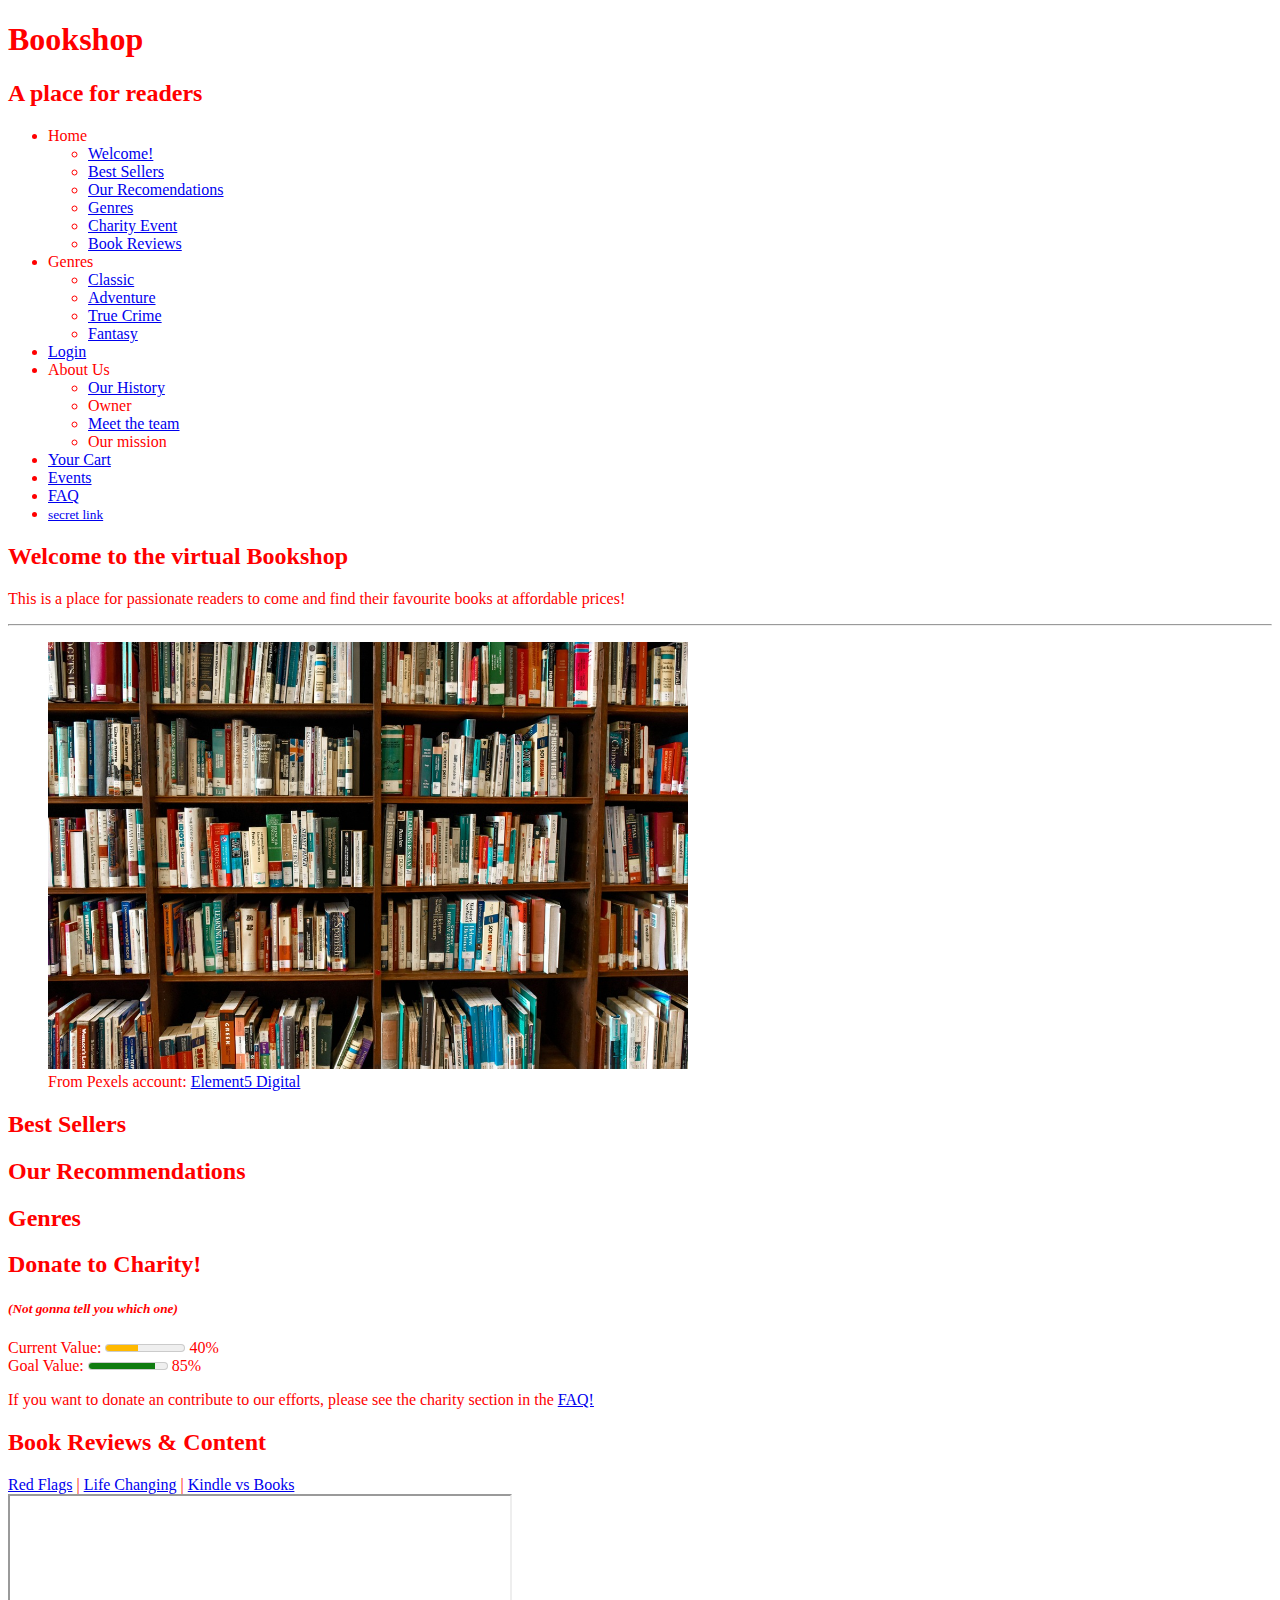
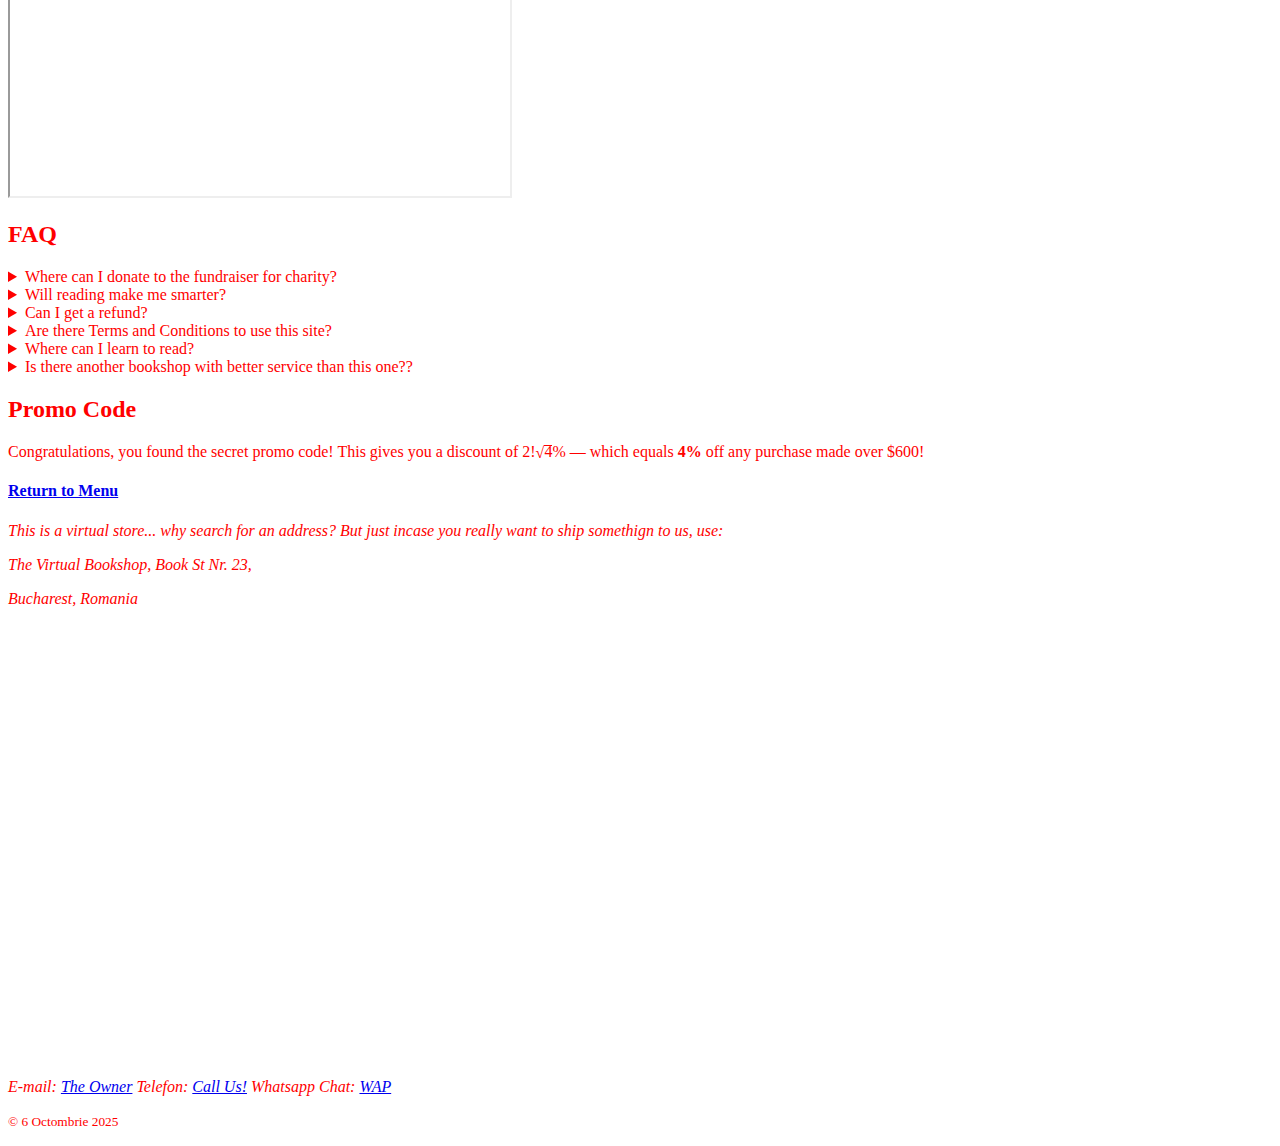
<file: index.html>
<!DOCTYPE html>

<html lang="en">
    <head>
        <meta charset="UTF-8">
        <meta name="viewport" content="width=device-width, initial-scale=1.0">

        <title>Bookshop | A place for readers</title>

        <meta name="description" content="Find, read, and buy your favourite books at the lowest prices.">
        <meta name="keywords" content="bookshop, books, reading, promo, events">
        <meta name="author" content="Aidan Zamfir"> 
        <link rel="stylesheet"  href="./resurse/css/general.css" type="text/css" />
 

        <link rel="icon" type="image/png" href="./resurse/ico/favicon/favicon-96x96.png" sizes="96x96">
        <link rel="icon" type="image/svg+xml" href="./resurse/ico/favicon/favicon.svg">
        <link rel="shortcut icon" href="./resurse/ico/favicon/favicon.ico">
        <link rel="apple-touch-icon" sizes="180x180" href="./resurse/ico/favicon/apple-touch-icon.png">
        <link rel="manifest" href="./resurse/ico/favicon/site.webmanifest">
        <!--green, but favicon not displayed anywhere-->
        <meta name="msapplication-TileColor" content="#000080"> 

    </head>
    <body>
        <header>
            <!-- didn't use hgroup because its depircated-->
            <h1>Bookshop</h1>
            <section>
                <h2>A place for readers</h2>
            </section>
        </header>
        <nav> <!--Nav bar with links to page sections-->
            <ul class="nav_meniu"> <!-- Main list // contains sub lists-->
                <li> <!--give this a name // relevent sub sections-->
                    <div class="text_icon" id="home">Home</div>
                    <ul> <!-- add actual list items here-->
                        <!--All these should link to SECTIONS in MAIN-->
                        <li>
                            <a href="#welcome">Welcome!</a>
                        </li>
                        <li>
                            <a href="#sect1">Best Sellers</a> <!-- tag this with an ID from main section-->
                        </li>
                        <li>
                            <a href="#sect2">Our Recomendations</a>
                        </li>
                        <li>
                            <a href="#sect3">Genres</a>
                        </li>
                        <li>
                            <a href="#sect4">Charity Event</a>
                        </li>
                        <li>
                            <a href="#sect5">Book Reviews</a>
                        </li>
                    </ul>
                </li>

                <li>
                    <!-- Seperate page files -->
                    <div class="text_icon" id="genres">Genres</div>
                    <ul>
                        <li>
                            <a href="#">Classic</a>
                        </li>
                        <li>
                            <a href="#">Adventure</a>
                        </li>
                        <li>
                            <a href="#">True Crime</a>
                        </li>
                        <li>
                            <a href="#">Fantasy</a>
                        </li>
                    </ul>
                </li>

                <li>
                    <!-- Make this a popup  -->
                    <a href="#">Login</a>
                </li>

                <li>
                    <!-- Seperate page files -->
                    <div class="text_icon" id="abt_us">About Us</div>
                    <ul>
                        <!-- link to different pages HERE USE BLOCK TEXT PARAGRAPH ETC-->
                        <li>
                            <a href="page3.html#our_hist">Our History</a>
                        </li>
                        <li>Owner</li>
                        <li>
                            <a href="page3.html#team">Meet the team</a>
                        </li>
                        <li>Our mission</li>
                    </ul>

                <li>
                    <a href="#">Your Cart</a>
                </li>

                <li>
                    <a href="#events">Events</a>
                </li>

                <li>
                    <a href="#faq">FAQ</a>
                </li>
                <li>
                    <small><a href="#promo_code">secret link</a></small>
                </li>
            </ul>
        </nav>

        <main>

            <div id="grid_page">
                <section id="welcome">
                    <h2>Welcome to the virtual Bookshop</h2>
                    <p>This is a place for passionate readers to come and find their favourite books at affordable prices!</p>
                    <hr id="for-image">
                    <!-- fig and fig caption-->
                    <div id="image-container">
                        <figure>
                            <picture>
                                <!--scr=DEFAULT // scrset=siz options + specified // sizes-->
                                <img src="./resurse/imagini/bookshellf.jpg" alt="large bookshelf filled with books" title="bookshelf" srcset="./resurse/imagini/bookshelf-small.jpg 600w, ./resurse/imagini/bookshelf-medium.jpg 1200w, ./resurse/imagini/bookshelf-large.jpg 2000w" sizes="(max-width: 600px) 100vw, (max-width: 1200px) 75vw, 50vw" style="max-width:100%; height:auto;">
                            </picture>
                            <figcaption>
                                From Pexels account: <a href="https://www.pexels.com/@element5/">Element5 Digital</a>
                            </figcaption>
                        </figure>
                    </div>
                </section>
                <section id="sect1">
                    <h2>Best Sellers</h2>
                </section>

                <section id="sect2">
                    <h2>Our Recommendations</h2>
                </section>

                <section id="sect3">
                    <h2>Genres</h2>
                </section>

                <section id="sect4">
                    <h2>Donate to Charity!</h2>
                    <h5><i>(Not gonna tell you which one)</i></h5>
                    <p>
                        Current Value: <meter min="0" max="100" low="30"  high="70" optimum="80" value="40"></meter> 40%<br>
                        Goal Value: <meter min="0" max="100" low="30"  high="70" optimum="80" value="85"></meter> 85%
                    </p>
                    <aside>If you want to donate an contribute to our efforts, please see the charity section in the <a href="#faq">FAQ!</a></aside>
                </section>
            </div>

            <section id="sect5">
                <h2>Book Reviews & Content</h2>
                <div class="if-container">
                    <div class="iframe-tabs">
                        <a href="https://www.youtube.com/embed/2Mwf6hW-aB4" target="ifr-video">Red Flags</a> |
                        <a href="https://www.youtube.com/embed/PTXKzvmF0Sw" target="ifr-video">Life Changing</a> |
                        <a href="https://www.youtube.com/embed/LtmLzclt_vw" target="ifr-video">Kindle vs Books</a>
                    </div>
                    
                    <!-- once implement JS, store links in variable and call from here-->
                    <iframe name="ifr-video" width="500" height="300" src="https://www.youtube.com/embed/LtmLzclt_vw"
                     allow="accelerometer; autoplay; clipboard-write; encrypted-media; gyroscope; picture-in-picture" allowfullscreen></iframe>
                </div>
            </section>

            <section id="faq">
                <h2>FAQ</h2>
                <details><summary>Where can I donate to the fundraiser for charity?</summary>
                    <p>Lol you can't</p>
                </details>
                <details><summary>Will reading make me smarter?</summary>
                    <p>No</p>
                </details>
                <details><summary>Can I get a refund?</summary>
                    <p>Of course! Follow this link to get a refund:
                        <a href="#">Garbade bin pictrue link</a>
                    </p>
                </details>
                <details><summary>Are there Terms and Conditions to use this site?</summary>
                    <p>
                        <embed 
                        src="./TnC.pdf" 
                        type="application/pdf" 
                        width="700" 
                        height="600">
                    </p>
                </details>
                <details><summary>Where can I learn to read?</summary>
                    <p>Here's a great resourse for that! <a href="https://en.wikipedia.org/wiki/Chinese_characters">Learn to Read</a></p>
                </details>
                <details><summary>Is there another bookshop with better service than this one??</summary>
                    <p>Yes! <a href="https://www.bucharest.ro/locations/arts-culture-carturesti-verona-1262#display-2mb-5">Carturesti</a></p>
                </details>
            </section>

            <section id="promo_code">
                <h2>Promo Code</h2>
                <p>
                    Congratulations, you found the secret promo code! This gives you a discount of
                      <math xmlns="http://www.w3.org/1998/Math/MathML" >
                        <mrow>
                          <mn>2</mn><mo>!</mo>
                          <msqrt><mn>4</mn></msqrt>
                          <mo>%</mo>
                        </mrow>
                      </math>
                    
                    — which equals <strong>4%</strong> off any purchase made over $600!
                  </p>
            </section>


        </main>

        <footer id="ftr">
            <a href="#" title="back to top" id="link-top">
                <h4>Return to Menu</h4>
             </a>
            <!-- noticed "" not needed, this ok?-->
            <address>
                This is a virtual store... why search for an address? But just incase you really want to ship somethign to us, use: 
                <p>The Virtual Bookshop, Book St Nr. 23,</p>
                <p>Bucharest, Romania</p>

                <!-- Iframe Google Maps -->
               <iframe src="https://www.google.com/maps/embed?pb=!1m18!1m12!1m3!1d2848.884301139319!2d26.097011776302026!3d44.4355354710757!2m3!1f0!2f0!3f0!3m2!1i1024!2i768!4f13.1!3m3!1m2!1s0x40b1ff472f47f047%3A0x493984726f0235f9!2sFaculty%20of%20Mathematics%20and%20Computer%20Science!5e0!3m2!1sen!2sro!4v1760192596432!5m2!1sen!2sro" width="600" height="450" style="border:0;" allowfullscreen="" loading="lazy" referrerpolicy="no-referrer-when-downgrade"></iframe>
            
                   
                <br>E-mail:
                <a href="mailto:BookShopOwner@bookshop.com">The Owner</a>
                Telefon: 
                <a href="+8002013982">Call Us!</a> 
                Whatsapp Chat:
                <a href="https://wa.me/800201398">WAP</a>
            </address>
            <p>
                <small>
                  &copy; <time datetime="2025-06-10">6 Octombrie 2025</time>
                </small>
              </p>
            
        </footer>

    </body>
</html>
</file>
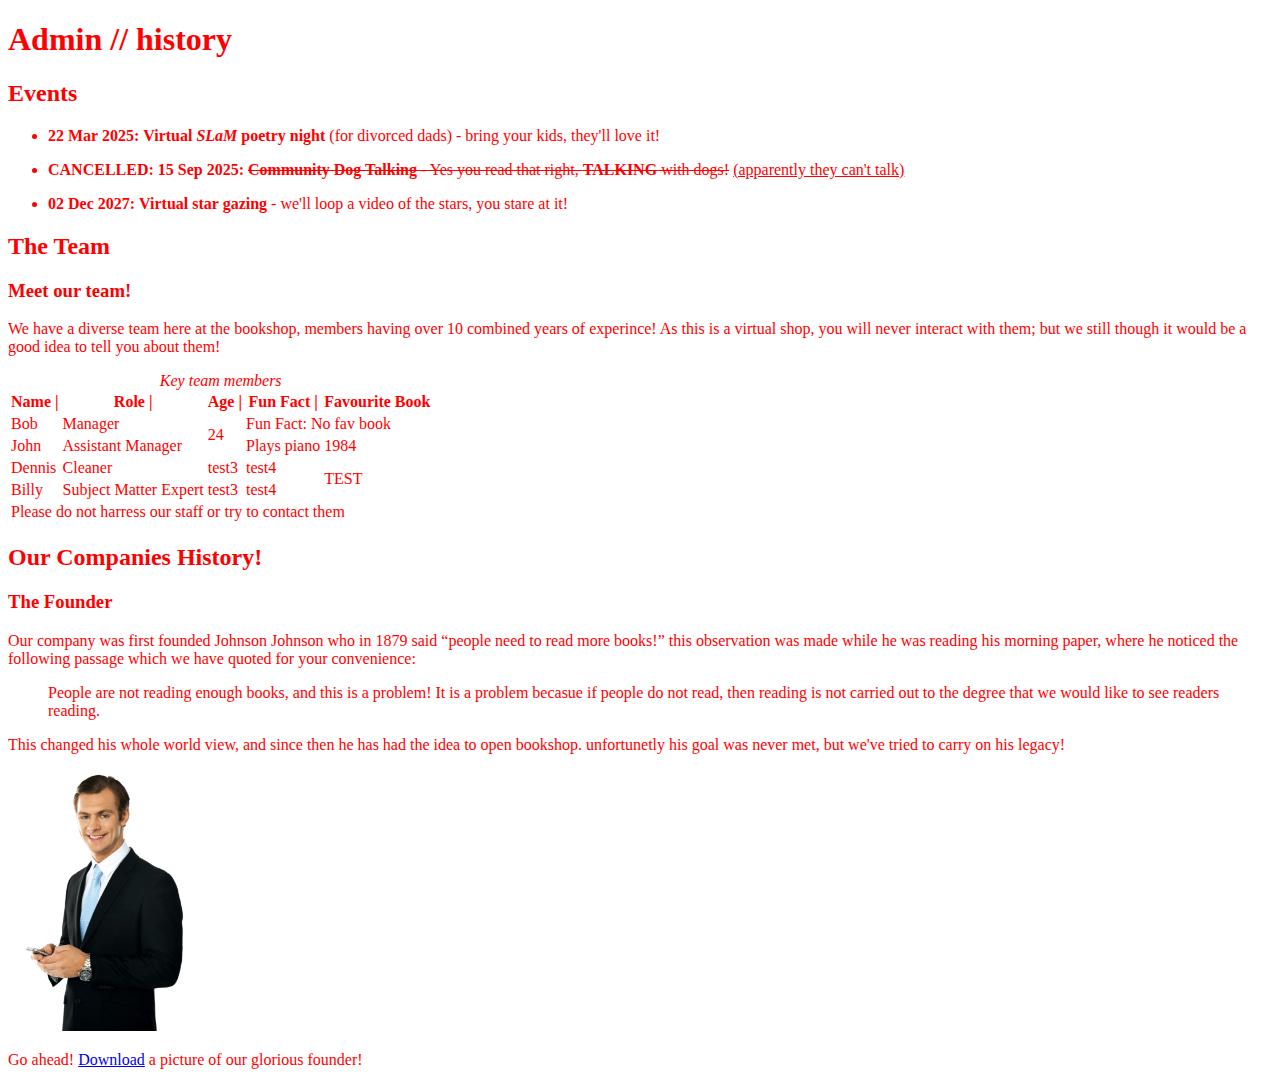
<file: page3.html>
<!DOCTYPE html>
<html lang="en">
<head>
    <meta charset="UTF-8">
    <meta name="viewport" content="width=device-width, initial-scale=1.0">
    <meta name="author" content="Aidan Zamfir"> 
    <link rel="stylesheet"  href="./resurse/css/general.css" type="text/css" />

    <title>Document</title>
</head>
<body>
    <header>
        <h1>Admin // history</h1>
    </header>
    <main>

        <section id="events">
            <h2>Events</h2>
            <ul>
                <li>
                    <p>
                        <time datetime="2025-03-22"><b>22 Mar 2025:</b></time>
                        <b>Virtual <i>SLaM</i> poetry night</b> (for divorced dads) - bring your kids, they'll love it!
                    </p>
                </li>
                <li>
                    <p>
                        <strong>CANCELLED:</strong> <time datetime="2025-09-15"><b>15 Sep 2025:</b></time>
                        <s><b>Community Dog Talking</b> - Yes you read that right, <b>TALKING</b> with dogs!</s> <ins>(apparently they can't talk)</ins>
                    </p>
                </li>
                <li>
                    <p>
                        <time datetime="2027-12-02"><b>02 Dec 2027:</b></time>
                        <b>Virtual star gazing</b> - we'll loop a video of the stars, you stare at it! 
                    </p>
                </li>
            </ul>
        </section>

        <section id="team">
            <h2>The Team</h2>
            <article>
                <h3>Meet our team!</h3>
                <p>We have a diverse team here at the bookshop, members having over 10 combined years of experince! As this is a virtual shop, you will never interact with them; but we still though it would be a good idea to tell you about them!</p>

                <table id="team_table">
                    <!-- added here to fill tfoot, as it will still apear above table-->
                    <caption><i>Key team members</i></caption>
                    <thead>
                        <tr>
                            <!-- use css to centre these in column-->
                            <th>Name |</th>
                            <th>Role |</th>
                            <th>Age |</th>
                            <th>Fun Fact |</th>
                            <th>Favourite Book</th>
                        </tr>
                    </thead>
                    <tbody>
                        <tr>
                            <td>Bob</td>
                            <td>Manager</td>
                            <td rowspan="2">24</td>
                            <td colspan="2">Fun Fact: No fav book</td>
                        </tr>
                        <tr>
                            <td>John</td>
                            <td>Assistant Manager</td>
                            <td>Plays piano</td>
                            <td>1984</td>
                        </tr>
                        <tr>
                            <td>Dennis</td>
                            <td>Cleaner</td>
                            <td>test3</td>
                            <td>test4</td>
                            <!-- last two employees have same fav book-->
                            <td rowspan="2">TEST</td>
                        </tr>
                        <tr>
                            <td>Billy</td>
                            <td>Subject Matter Expert</td>
                            <td>test3</td>
                            <td>test4</td>
                        </tr>
                    </tbody>
                    <tfoot>
                        <tr>
                            <td colspan="5">Please do not harress our staff or try to contact them</td>
                        </tr>
                    </tfoot>
                </table>
            </article>
        </section>

        <section id="our_hist">
            <h2>Our Companies History!</h2>
            <article>
                <h3>The Founder</h3>

                <p>
                    Our company was first founded Johnson Johnson who in 1879 said <q>people need to read more books!</q> 
                    this observation was made while he was reading his morning paper, where he noticed the following passage which we have quoted for your convenience:
                </p>
                    <blockquote>
                        <p>People are not reading enough books, and this is a problem! It is a problem becasue if people do not read, then reading is not carried out to the degree that we would like to see readers reading.</p>
                    </blockquote> 
                <p>
                    This changed his whole world view, and since then he has had the idea to open bookshop. unfortunetly his goal was never met, but we've tried to carry on his legacy!
                </p>
                <a href="./resurse/imagini/random-guy.png">
                    <img src="./resurse/imagini/random-guy-small.png" alt="picture of the founder" width="200">
                </a>
                <p>Go ahead! <a href="./resurse/imagini/random-guy-small.png" download="HIM.png">Download</a> a picture of our glorious founder!</p>
            </article>
        </section>
    </main>
    <footer>

    </footer>
</body>
</html>
</file>
<file: resurse/css/general.css>
html{
    font-size:16px;
}

/* Variables & definition 
these in body are defined, but unused untill called*/

/*def vars*/
body{
    /*turn all text red */
    --cl_text:red;
}

body{
    color:var(--cl_text)
}

/* NOTES
d
s
ss
s
*/
</file>
